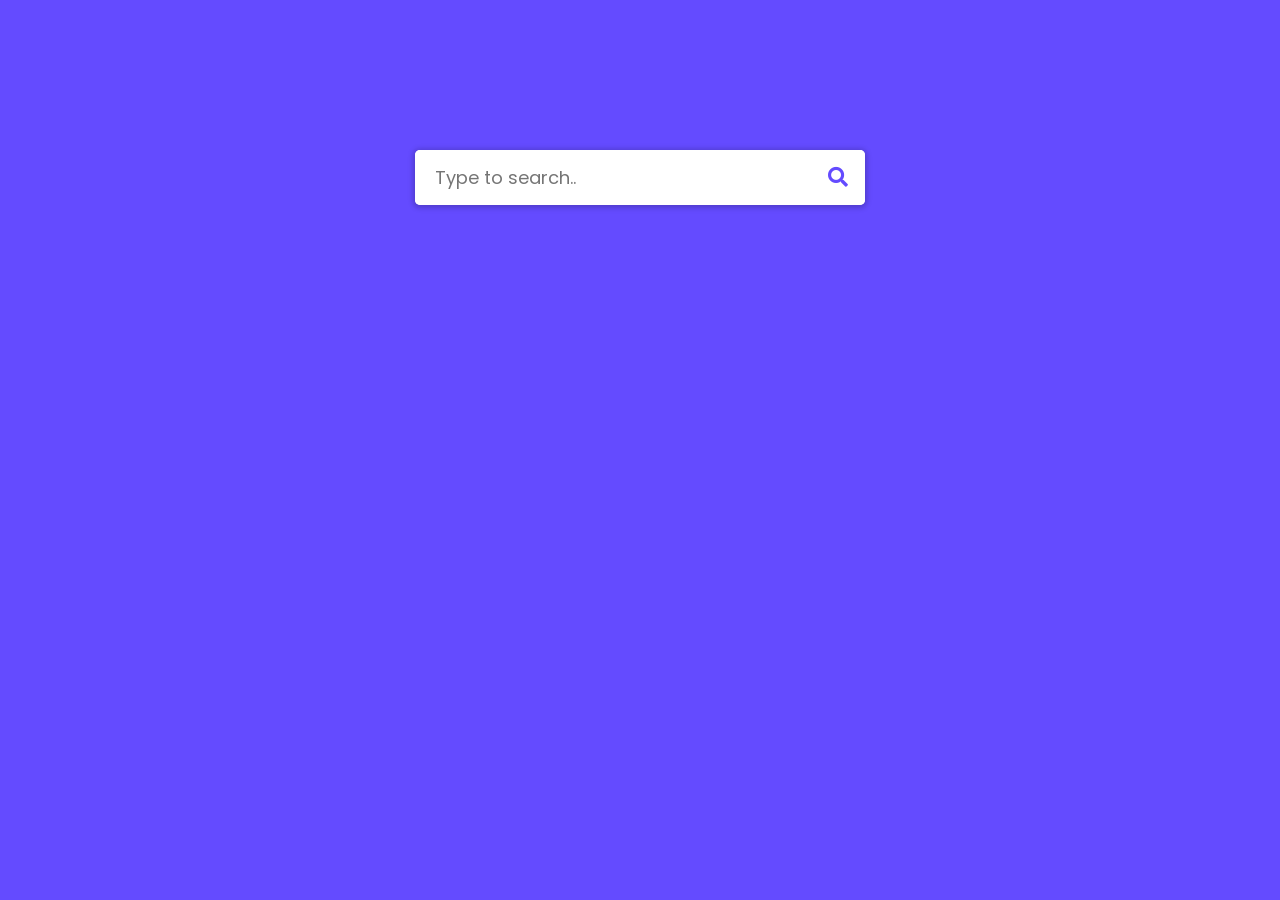
<file: Autocomplete Search Suggestions/index.html>
<!DOCTYPE html>
<html lang="en" dir="ltr">
  <head>
    <meta charset="utf-8">
    <title>Autocomplete Search Box | CodingNepal</title>
    <link rel="stylesheet" href="style.css">
    <meta name="viewport" content="width=device-width, initial-scale=1.0">
    <link rel="stylesheet" href="https://cdnjs.cloudflare.com/ajax/libs/font-awesome/5.15.3/css/all.min.css"/>
  </head>
  <body>
    <div class="wrapper">
      <div class="search-input">
        <a href="" target="_blank" hidden></a>
        <input type="text" placeholder="Type to search..">
        <div class="autocom-box">
          <!-- here list are inserted from javascript -->
        </div>
        <div class="icon"><i class="fas fa-search"></i></div>
      </div>
    </div>

    <script src="js/suggestions.js"></script>
    <script src="js/script.js"></script>

  </body>
</html>
</file>
<file: Autocomplete Search Suggestions/style.css>
@import url('https://fonts.googleapis.com/css2?family=Poppins:wght@200;300;400;500;600;700&display=swap');
*{
  margin: 0;
  padding: 0;
  box-sizing: border-box;
  font-family: 'Poppins', sans-serif;
}

body{
  background: #644bff;
  padding: 0 20px;
}

::selection{
  color: #fff;
  background: #664AFF;
}

.wrapper{
  max-width: 450px;
  margin: 150px auto;
}

.wrapper .search-input{
  background: #fff;
  width: 100%;
  border-radius: 5px;
  position: relative;
  box-shadow: 0px 1px 5px 3px rgba(0,0,0,0.12);
}

.search-input input{
  height: 55px;
  width: 100%;
  outline: none;
  border: none;
  border-radius: 5px;
  padding: 0 60px 0 20px;
  font-size: 18px;
  box-shadow: 0px 1px 5px rgba(0,0,0,0.1);
}

.search-input.active input{
  border-radius: 5px 5px 0 0;
}

.search-input .autocom-box{
  padding: 0;
  opacity: 0;
  pointer-events: none;
  max-height: 280px;
  overflow-y: auto;
}

.search-input.active .autocom-box{
  padding: 10px 8px;
  opacity: 1;
  pointer-events: auto;
}

.autocom-box li{
  list-style: none;
  padding: 8px 12px;
  display: none;
  width: 100%;
  cursor: default;
  border-radius: 3px;
}

.search-input.active .autocom-box li{
  display: block;
}
.autocom-box li:hover{
  background: #efefef;
}

.search-input .icon{
  position: absolute;
  right: 0px;
  top: 0px;
  height: 55px;
  width: 55px;
  text-align: center;
  line-height: 55px;
  font-size: 20px;
  color: #644bff;
  cursor: pointer;
}
</file>
